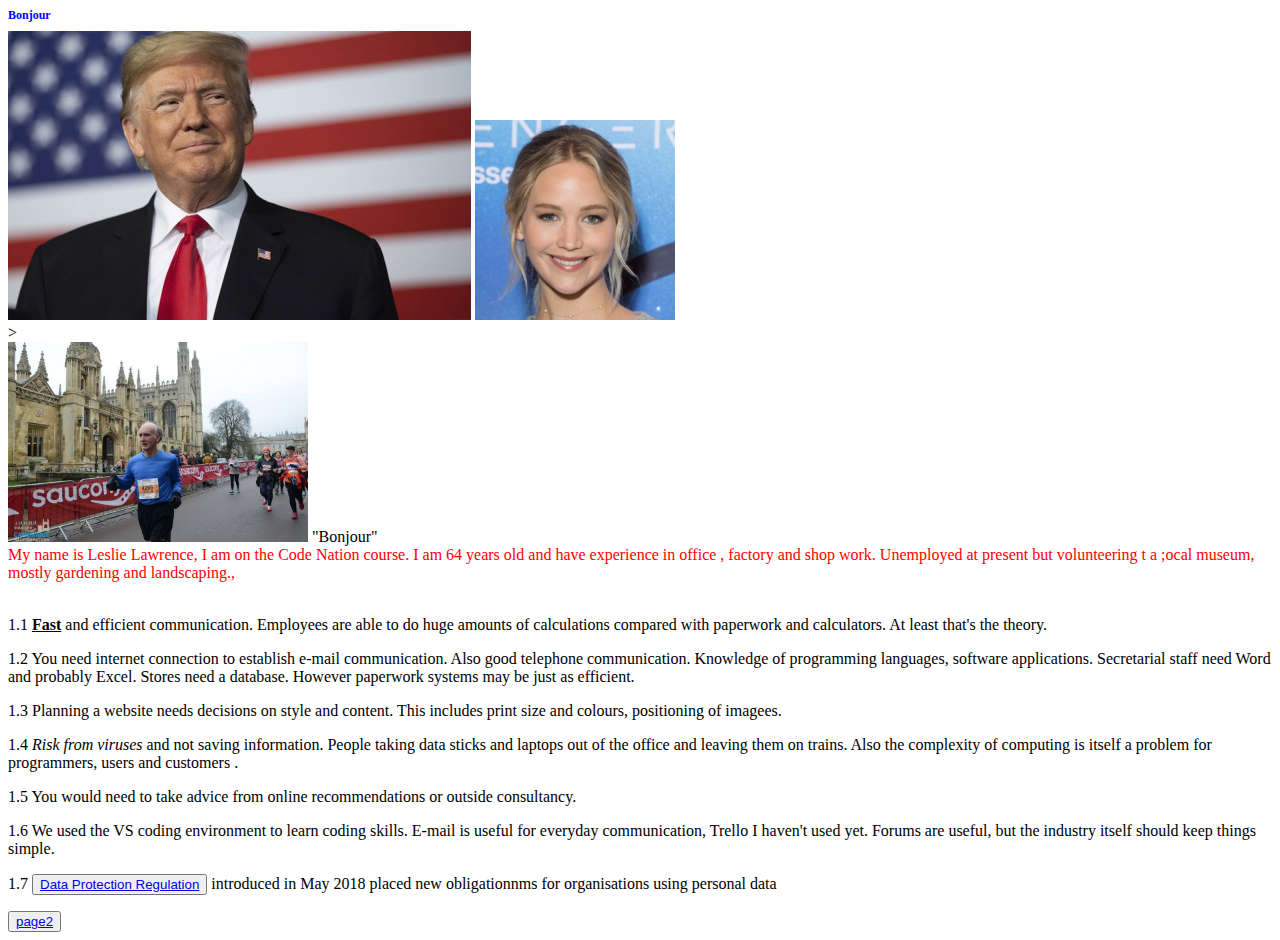
<file: index.html>
<!DOCTYPE html>
<html lang="en">
<head>
    <meta charset="UTF-8">
    <meta name="viewport" content="width=device-width, initial-scale=1.0">
    <meta http-equiv="X-UA-Compatible" content="ie=edge">
    <title>Document</title>
    <link rel="stylesheet"type="text/css"href="main.css">

</head>
<body>
    <h1>Bonjour</h1>
    <img src = "trump.jpeg">






    <img src = "JENNIFER.jpg" width="200" height="200"><br><title>Jennifer Lawrence</title>> <br>
<img src=" LAWRENCE.jpg"width="300" height="200">
    <align centre>"Bonjour"</align centre><br> 

 

 <span >  My name is Leslie Lawrence, I am on the Code Nation course.
       I am 64 years old and have experience in office , factory and shop work.  Unemployed at present but volunteering t a ;ocal museum, mostly gardening and landscaping.,<br>
       
    </span > <br>
    <a href="https://www.facebook.comhtml"></a>
    
    <p> 1.1 <b><u>Fast</u></b> and efficient communication.  Employees are able to do huge amounts of calculations compared with paperwork and calculators. At least that's the theory. <br>
</p>
    <p>1.2 You need internet connection to establish e-mail communication.  Also good telephone communication.  Knowledge of programming languages, software applications.  Secretarial staff need Word and probably Excel.  Stores need a database.  However paperwork systems may be just as efficient.<br>
</p>
    <p>1.3 Planning a website needs decisions on style and content.  This includes print size and colours, positioning of imagees.<br>
</p>
    <p>1.4 <i>Risk from viruses</i> and not saving information.  People taking data sticks and laptops out of the office and leaving them on trains.  Also the complexity of computing is itself a problem for programmers, users and customers .
    </p>
    <p>1.5 You would need to take advice from online recommendations or outside consultancy.<br>
</p>
    <p>1.6 We used the VS coding environment to learn coding skills.  E-mail is useful for everyday communication,  Trello I haven't used yet.  Forums are useful, but the industry itself should keep things simple.<br>
</p>
      <p>  1.7 <button><a href="https://gdpr-info.eu/"> Data Protection Regulation</a></button>  introduced in May 2018 placed new obligationnms for organisations using personal data</text>
</p>
<button> <a href="page2.html">page2 </a> </button>
    </body>
</html>
</file>
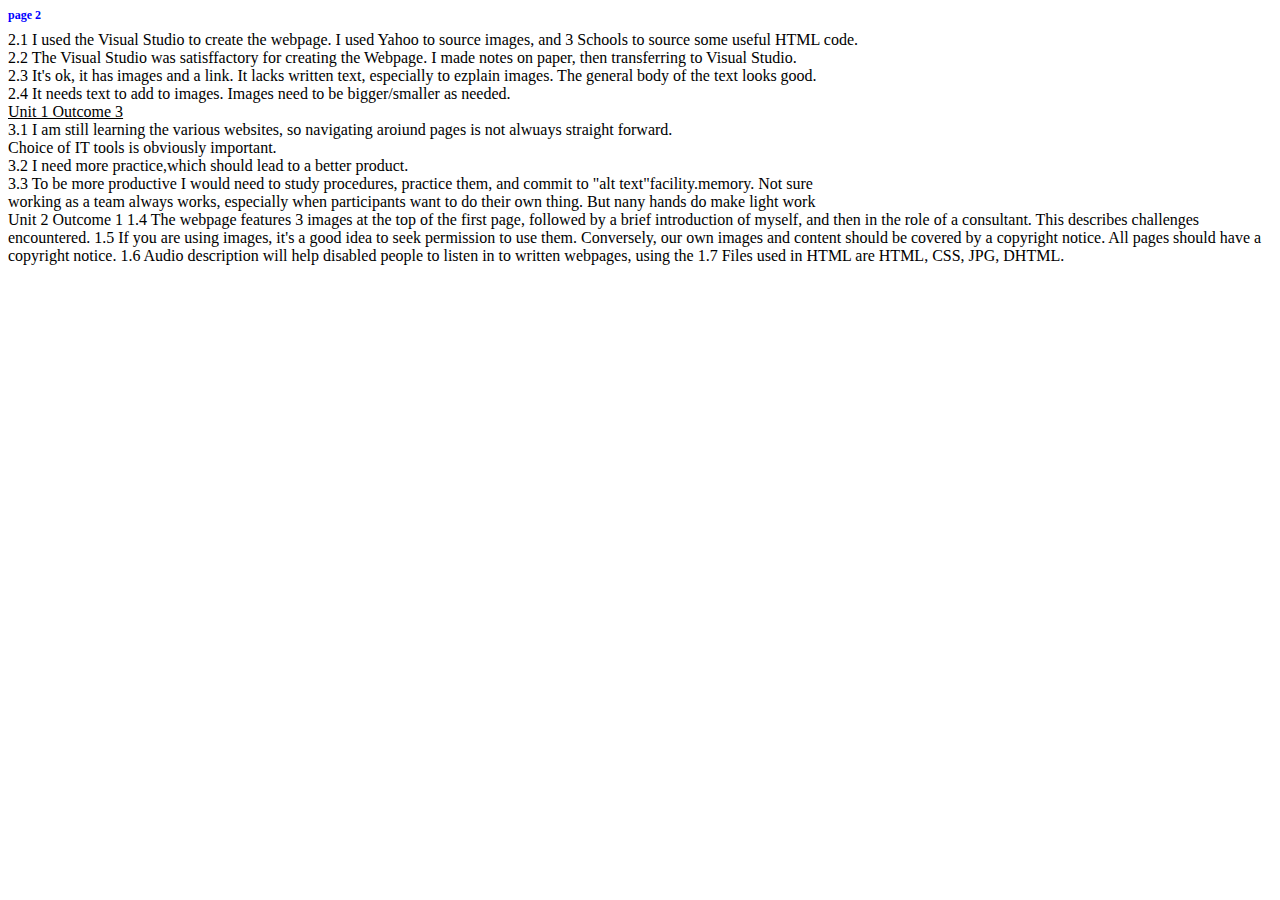
<file: page2.html>
<!DOCTYPE html>
<html lang="en">
<head>
    <meta charset="UTF-8">
    <meta name="viewport" content="width=device-width, initial-scale=1.0">
    <meta http-equiv="X-UA-Compatible" content="ie=edge">
    <link rel="stylesheet"type="text/css"href="main.css">
    <title>Document</title>
</head>
<body>
   <h1>page 2</h1> 
   2.1 I used the Visual Studio to create the webpage.  I used Yahoo
</body>to source images, and 3 Schools to source some useful HTML code.<br>
2.2 The Visual Studio was satisffactory for creating the Webpage.  I made notes on paper, then transferring to Visual Studio.<br>
2.3  It's ok, it has images and a link.  It lacks written text, especially to ezplain images. The general body of the text looks good.<br>
2.4  It needs text to add to images.  Images need to be bigger/smaller as needed. <br>


<u>Unit 1 Outcome 3</u><br>

3.1  I am still learning the various websites, so navigating aroiund pages is not alwuays straight forward.<br>  Choice of IT tools is obviously important.<br>
3.2  I need more practice,which should lead to a better product.<br>
3.3  To be more productive I would need to study procedures, practice them, and commit to  "alt text"facility.memory. Not sure<br> working as a team always works, especially  when participants want to do their own thing.  But nany hands do make light work<br>

Unit 2 Outcome 1
1.4  The webpage features 3 images at the top of the first page, followed by a brief introduction of myself, and then in the role of a consultant.  This describes challenges encountered.
1.5  If you are using images, it's a good idea to seek permission to use them.  Conversely, our own images and content should be covered by a copyright notice.  All pages should have a copyright notice.
1.6  Audio description will help disabled people to listen in to written webpages, using the
1.7  Files used in HTML are HTML, CSS, JPG, DHTML.

</html>
</file>
<file: main.css>
center {
      text-align : "Happy";
}
h1 {
      
      color: blue;
      font-size : 12px;
}

span  {
      color:red;
}    
      
title {
      
right: 200px; 

      
}
</file>
